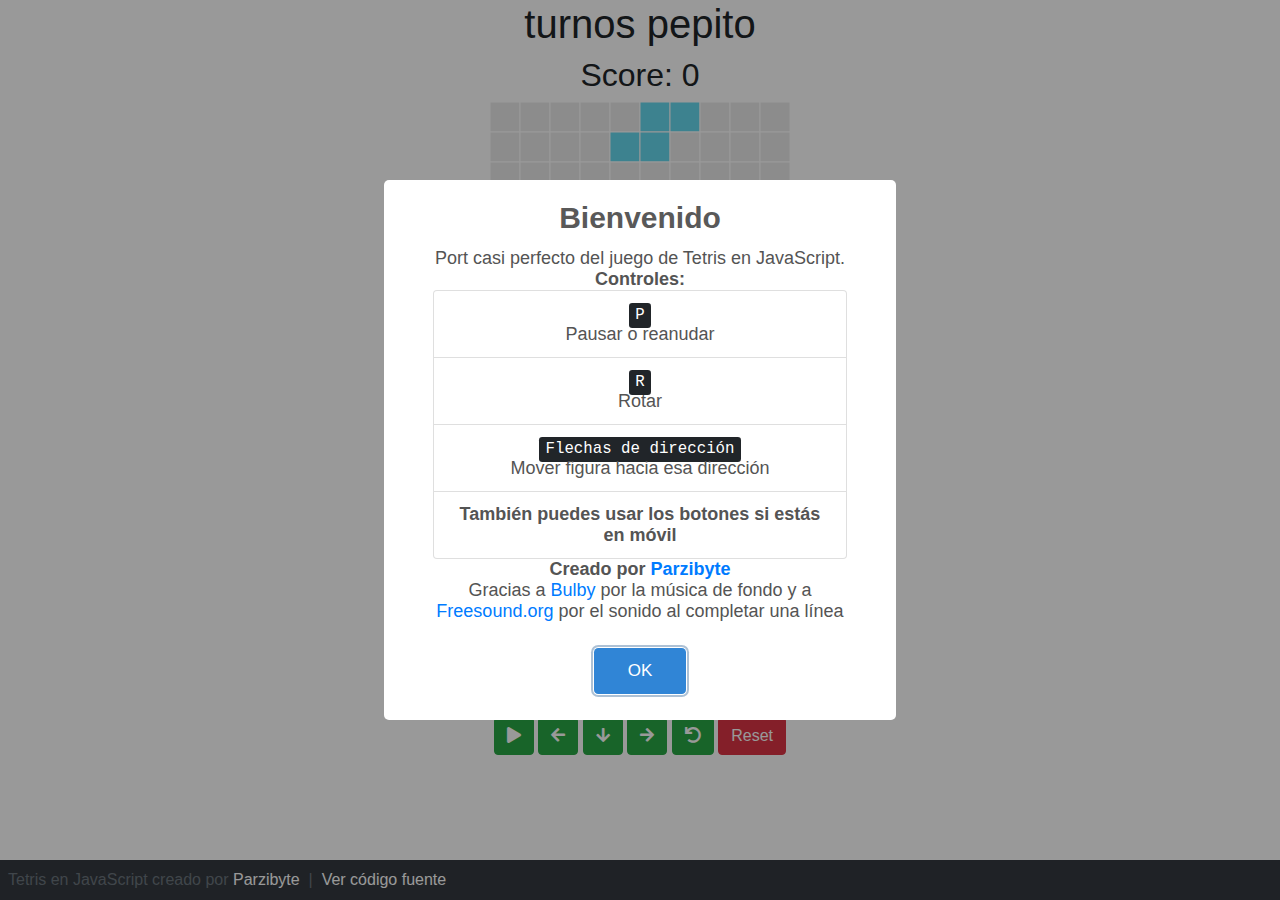
<file: tetrix.html>
<!--

  ____          _____               _ _           _       
 |  _ \        |  __ \             (_) |         | |      
 | |_) |_   _  | |__) |_ _ _ __ _____| |__  _   _| |_ ___ 
 |  _ <| | | | |  ___/ _` | '__|_  / | '_ \| | | | __/ _ \
 | |_) | |_| | | |  | (_| | |   / /| | |_) | |_| | ||  __/
 |____/ \__, | |_|   \__,_|_|  /___|_|_.__/ \__, |\__\___|
         __/ |                               __/ |        
        |___/                               |___/         
    
____________________________________
/ Si necesitas ayuda, contáctame en \
\ https://parzibyte.me               /
 ------------------------------------
        \   ^__^
         \  (oo)\_______
            (__)\       )\/\
                ||----w |
                ||     ||
Creado por Parzibyte (https://parzibyte.me). Este encabezado debe mantenerse intacto,
excepto si este es un proyecto de un estudiante.
-->
<!DOCTYPE html>
<html lang="en">

<head>
    <meta charset="UTF-8">
    <meta name="viewport" content="width=device-width, initial-scale=1.0">
    <link rel="stylesheet" href="css2/bootstrap.min.css">
    <link rel="stylesheet" href="css2/all.min.css">
    <style>
        body {
            padding-bottom: 70px;
        }
    </style>
    <title>TURNOS pepito</title>
</head>
<body>
<main>
    <div class="container-fluid">
        <div class="row">
            <div class="col-12 text-center">
                <h1>turnos pepito</h1>
                <h2 id="puntaje">Presiona <kbd>P</kbd> o pulsa el botón para comenzar</h2>
            </div>
            <div class="col-12 text-center">
                <canvas id="canvas"></canvas>
                <div class="mt-2">
                    <button id="btnIniciar" class="btn btn-success"><i class="fas fa-play"></i></button>
                    <button hidden id="btnPausar" class="btn btn-success"><i class="fas fa-pause"></i></button>
                    <button id="btnIzquierda" class="btn btn-success"><i class="fas fa-arrow-left"></i></button>
                    <button id="btnAbajo" class="btn btn-success"><i class="fas fa-arrow-down"></i></button>
                    <button id="btnDerecha" class="btn btn-success"><i class="fas fa-arrow-right"></i></button>
                    <button id="btnRotar" class="btn btn-success"><i class="fas fa-undo"></i></button>
                    <button class="btn btn-danger" id="reset">Reset</button>
                </div>
            </div>

        </div>
    </div>
</main>
<footer class="px-2 py-2 fixed-bottom bg-dark">
        <span class="text-muted">Tetris en JavaScript creado por
            <a class="text-white" href="//parzibyte.me/blog">Parzibyte</a>
            &nbsp;|&nbsp;
            <a target="_blank" class="text-white" href="//github.com/parzibyte/tetris-javascript">
                Ver código fuente
            </a>
        </span>
</footer>
</body>
<script src="js2/sweetalert2.min.js"></script>
<script src="js2/tetris.js"></script>
</html>
</file>
